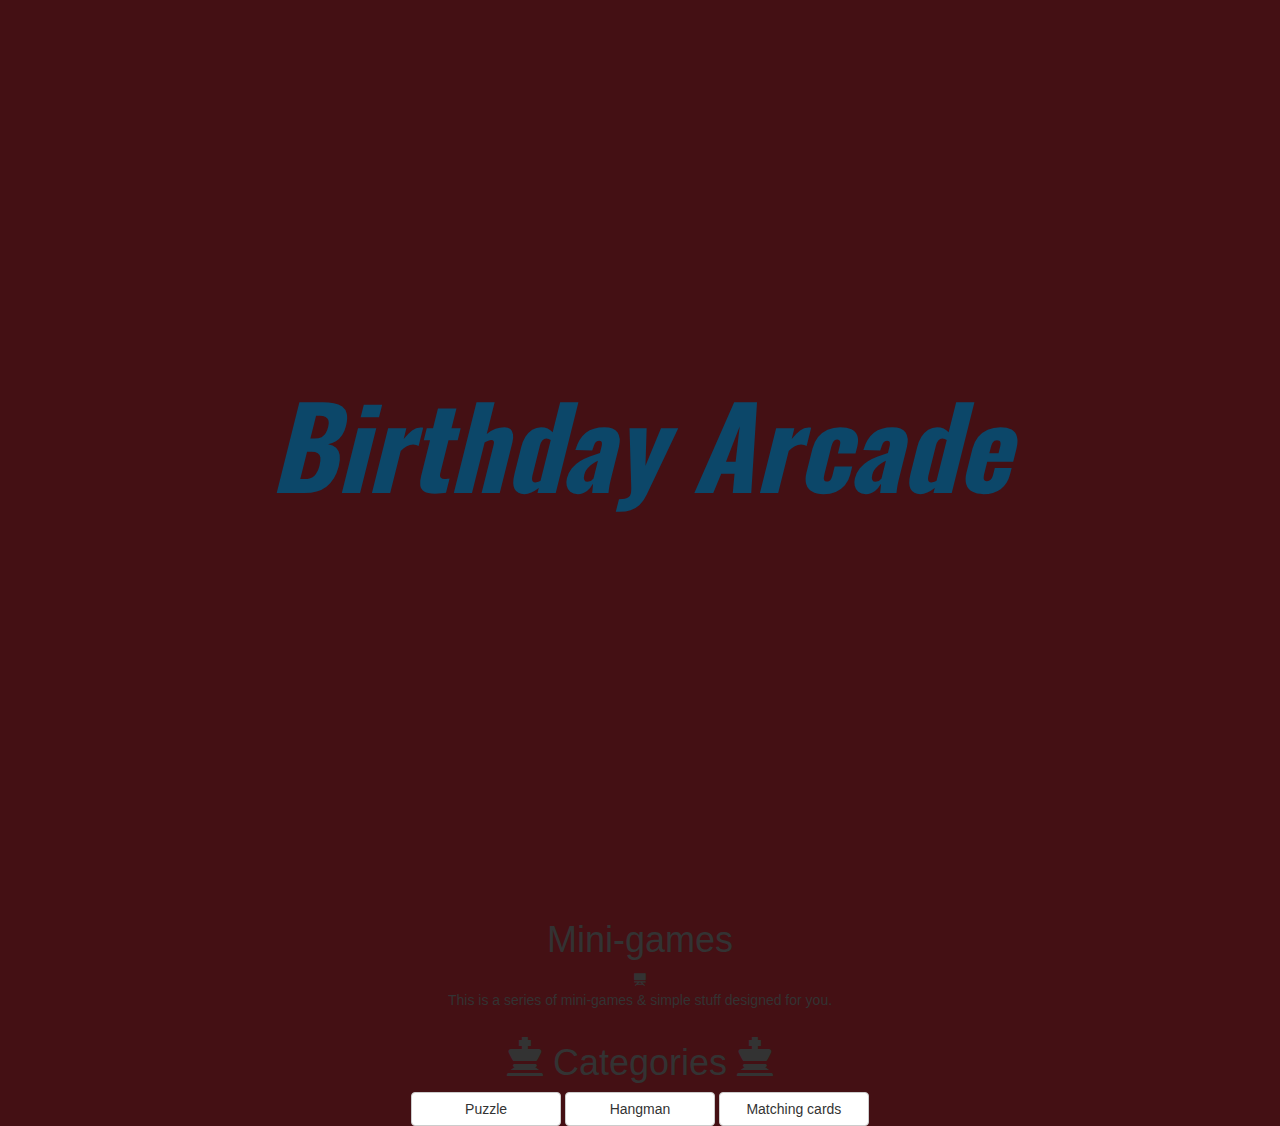
<file: index.html>
<!DOCTYPE html>
<html lang="en">
<head>
  <title>dd!</title>
  <meta charset="utf-8">
  <meta name="viewport" content="width=device-width, initial-scale=1, maximum-scale=1, shrink-to-fit=no">
  <link rel="stylesheet" href="http://maxcdn.bootstrapcdn.com/bootstrap/3.3.6/css/bootstrap.min.css">
  <link href="style.css" type="text/css" rel="stylesheet"/>
  <link rel="stylesheet" type="text/css" href="linkstyles.css" />
  <link href='https://fonts.googleapis.com/css?family=Open+Sans|Chewy|Lovers+Quarrel|Alegreya+Sans|Oswald:700|Syncopate' rel='stylesheet' type='text/css'>
  <script src="https://ajax.googleapis.com/ajax/libs/jquery/1.12.0/jquery.min.js"></script>
  <script src="http://maxcdn.bootstrapcdn.com/bootstrap/3.3.6/js/bootstrap.min.js"></script>
</head>
<body>
	
	
<!--FLIP TO KNOW IMAGE-->
	<!--<div class="container">-->
		<a name="hme"></a>
		<div class="row">
			<div class="col-md-12">
            <div class="grid__item color-8">
        <a class="link link--manko" href="#">Birthday Arcade<span>happy</span> <span>16</span></a>
      </div>
         </div>
      </div>
    </div>

	

<section id="wht"><a name="wht"></a>
	<div class="rows">                               
  		<div class="col-md-12">
			<h1>Mini-games</h1>
			<span class="glyphicon glyphicon-blackboard"></span>
			<p>This is a series of mini-games & simple stuff designed for you.<p>

		</div>
	</div>
</section>

<a name="cat"></a>
<section id="cat"><a name="Categories"></a>
	<div class="rows">
	
	<div class="col-md-12">
	<h1><span class="glyphicon glyphicon-king"></span> Categories
	<span class="glyphicon glyphicon-king"></span></h1>

	<!-- ADD CLASSES TO THIS NEW DIV WRAPPER -->
		<div class="btn-group-vertical btn-group-lg mobile-buttons">
			<a href="Puzzles/index2.html"><button type="button" class="btn btn-default">Puzzle</button></a>
			<a href="hangman/index4.html"><button type="button" class="btn btn-default">Hangman</button></a>
			<a href="matching/index.html"><button type="button" class="btn btn-default">Matching cards</button></a>
		</div>

	</div>
</div>
</section>

</body>
</html>
</file>
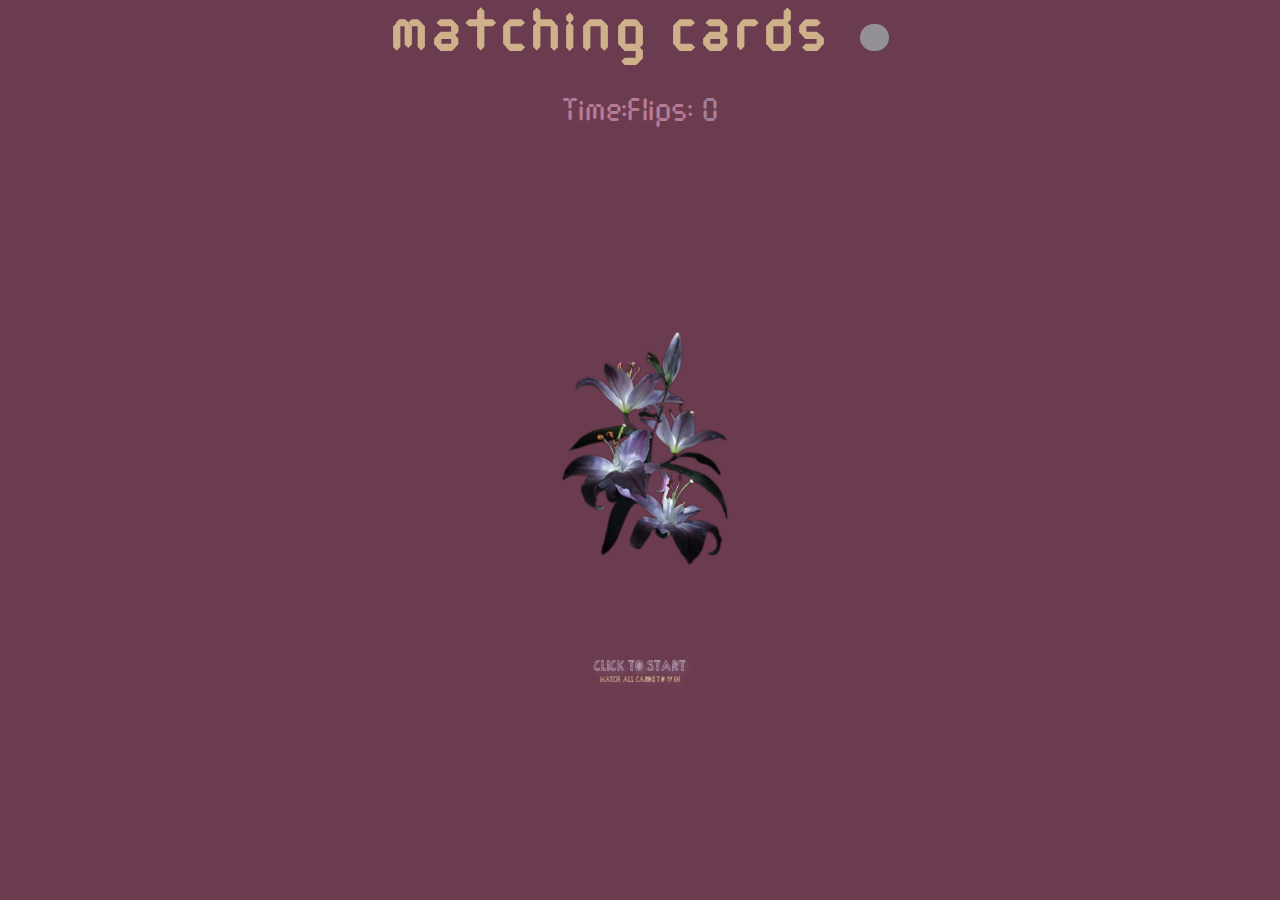
<file: matching/index.html>
<!DOCTYPE html>
<html lang="en">
   <head>
      <meta charset="UTF-8">
      <meta name="viewport" content="width=device-width, initial-scale=1.0">
      <meta http-equiv="X-UA-Compatible" content="ie=edge">
      <link rel="stylesheet" href="https://cdnjs.cloudflare.com/ajax/libs/font-awesome/6.0.0/css/all.min.css">
      <link rel="icon" type="image/png" sizes="32x32" href="assets/images/favicon-32x32.png">
      <link rel="icon" type="image/png" sizes="16x16" href="assets/images/favicon-16x16.png">
      <link rel="stylesheet" href="assets/css/style.css">
       
      <title>Memory Game</title>
   </head>
   <body >
      <!-- page header -->
      <header>
         <h1 class="page-header">matching cards <button id="soundToggler" onclick="soundIcon()"
            class="btn soundOn"></button></h1>
      </header>
      <!--Game start overlay  -->
      <div class="overlay-text visible">
         <img src="assets/images/flower.png"
            alt="JungleBook image" class="overlay-img"> Click to Start
         <span class="instruction-text">Match all cards to win</span>
      </div>
      <!-- GameOver overlay -->
      <div class="overlay-refresh" id="game-over-text">
         Game Over
         <div id="gameOverBtn" class="overlay-btn">
            <p>Play Again</p>
         </div>
      </div>
      <!-- Level Completion Pop-up -->
      <div id="level-up-popup" class="popup">
         <h2>Level Completed!</h2>
         <div id="star-container" class="stars-container"></div>
         <p id="rating-flips"></p>
         <p id="rating-time"></p>
         <button class="btn-primary" onclick="nextLevel()">Next Level</button>
      </div>
      <!-- Victory overlay -->
      <div class="overlay-refresh" id="victory-text">
         You Won
         <div id="victoryBtn" class="overlay-btn">
            <p>Play Again</p>
         </div>
      </div>
      <!-- Game Area -->
      
      <div class="game-container">
       
         <div class="game-info-container">
            <div class="game-info">
               Time: <span id="time-remaining" class="digital-ttf"></span>
            </div>

            <div class="game-info">
               Flips: <span id="flips" class="digital-ttf">0</span>
            </div>
         </div>
         <div class="card-container game-container"></div>
         
      </div>
   
      <!-- Script file -->
      <script src="assets/js/main.js" async></script>
   </body>
</html>
</file>
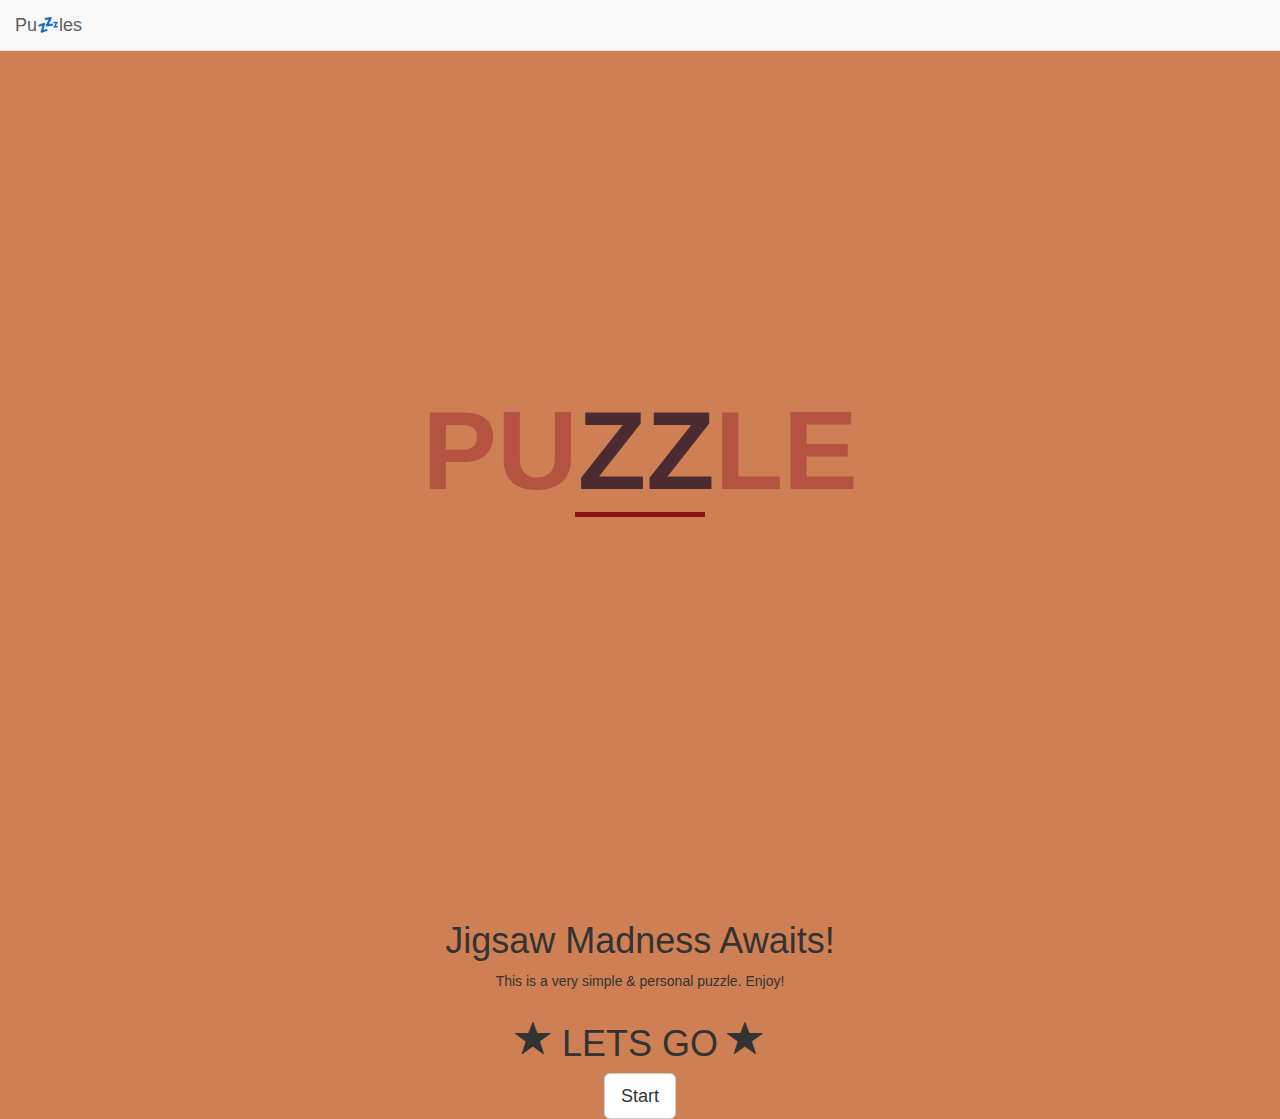
<file: Puzzles/index2.html>
<!DOCTYPE html>
<html lang="en">
<head>
  <title>Puzzle</title>
  <meta charset="utf-8">
  <meta name="viewport" content="width=device-width, initial-scale=1, maximum-scale=1">
  <link rel="stylesheet" href="http://maxcdn.bootstrapcdn.com/bootstrap/3.3.6/css/bootstrap.min.css">
  <link href="style.css" rel="stylesheet">
  <link rel="stylesheet" href="linkstyles.css">
  <link href='https://fonts.googleapis.com/css?family=Oswald:700' rel='stylesheet'>
  <script src="https://ajax.googleapis.com/ajax/libs/jquery/1.12.0/jquery.min.js"></script>
  <script src="http://maxcdn.bootstrapcdn.com/bootstrap/3.3.6/js/bootstrap.min.js"></script>
</head>
<body>

<!-- Navbar -->
<div class="row">
  <div class="col-xs-12">
    <nav class="navbar navbar-default navbar-fixed-top">
      
        <div class="navbar-header">
          <a class="navbar-brand" href="#hme">Pu💤les</a>
        </div>
      </div>
    </nav>
  </div>
</div>

<!-- Main Puzzle -->
<div class="row">
	<div class="col-xs-12 text-center">
	  <div class="grid__item color-3">
		<a class="link link--nukun" href="#">PU<span>zz</span>LE</a>
	  </div>
	</div>
  </div>

<!-- About Section -->
<!-- Add these mobile classes to existing elements -->
<section id="about" class="rows">
	<div class="row">
	  <div class="col-xs-12 text-center">
		<h1 class="mobile-heading">Jigsaw Madness Awaits!</h1>
		<p class="mobile-text">This is a very simple & personal puzzle. Enjoy!</p>
	  </div>
	</div>
  </section>
  
  <section id="start" class="rows">
	<div class="row">
	  <div class="col-xs-12 text-center">
		<h1 class="mobile-heading">
		  <span class="glyphicon glyphicon-star"></span> 
		  LETS GO 
		  <span class="glyphicon glyphicon-star"></span>
		</h1>
		<div class="button-container">
		  <a href="Puzzle/puzzle.html" class="mobile-button">
			<button type="button" class="btn btn-default btn-lg">Start</button>
		  </a>
		</div>
	  </div>
	</div>
  </section>

</body>
</html>
</file>
<file: style.css>
@media(min-width:768px) {
    .navbar-fixed-top {
        padding: 25px 0;
        -webkit-transition: padding .3s;
        -moz-transition: padding .3s;
        transition: padding .3s;
    }

    .navbar-fixed-top .navbar-brand {
        font-size: 2em;
        -webkit-transition: all .3s;
        -moz-transition: all .3s;
        transition: all .3s;
    }

    .navbar-fixed-top.navbar-shrink {
        padding: 10px 0;
    }

    .navbar-fixed-top.navbar-shrink .navbar-brand {
        font-size: 1.5em;
    }
}

.navbar {
    text-transform: uppercase;
    font-family: Montserrat,"Helvetica Neue",Helvetica,Arial,sans-serif;
    font-weight: 700;
}

.navbar a:focus {
    outline: 0;
}

.navbar .navbar-nav {
    letter-spacing: 1px;
}

.navbar .navbar-nav li a:focus {
    outline: 0;
}

.navbar-default,
.navbar-inverse {
    border: 0;
}


.rowd{
	background-color: #35090c;
}

.intro-message {
    position: relative;
    padding-top: 20%;
    padding-bottom: 20%;
    color:#ffffff;
}

.intro-message > h1 {
    margin: 0;
    text-shadow: 2px 2px 3px rgba(0,0,0,0.6);
    font-size: 5em;
    text-align: center;
    font-family: 'Alegreya Sans', sans-serif;
}

.intro-divider {
    width: 369px;
    border-top: 1px solid #f8f8f8;
    border-bottom: 1px solid rgba(0,0,0,0.2);
}

.intro-message > h3 {
    text-shadow: 2px 2px 3px rgba(0,0,0,0.6);
    text-align: center;
    font-family: 'Chewy',cursive;
}
.flip-container {
  -webkit-perspective: 1000;
  -moz-perspective: 1000;
  -o-perspective: 1000;
  perspective: 1000;

	border: 0px solid #ccc;
}

	.flip-container:hover .flipper,  
  .flip-container.hover .flipper {
		-webkit-transform: rotateY(180deg);
		-moz-transform: rotateY(180deg);
    -o-transform: rotateY(180deg);
		transform: rotateY(180deg);
	}

.flip-container, .front ,.back {
	width: 640px;
	height: 426px;
}
.flip-container, .frontq ,.backq {
	width: 640px;
	height: 426px;
}

.flipper {
	-webkit-transition: 0.8s;
	-webkit-transform-style: preserve-3d;

	-moz-transition: 0.8s;
	-moz-transform-style: preserve-3d;
  
  -o-transition: 0.8s;
	-o-transform-style: preserve-3d;

	transition: 0.8s;
	transform-style: preserve-3d;

	position: relative;
}

.back {
	-webkit-backface-visibility: hidden;
	-moz-backface-visibility: hidden;
  -o-backface-visibility: hidden;
	backface-visibility: hidden;

	position: absolute;
	top: 0;
	left: 0;
}
.backq {
	-webkit-backface-visibility: hidden;
	-moz-backface-visibility: hidden;
  -o-backface-visibility: hidden;
	backface-visibility: hidden;

	position: absolute;
	top: 0;
	left: 0;
}

.front {
	background: url(me/0.png) 0 0 no-repeat;
	z-index: 2;
}
.frontq {
	background: url() 0 0 no-repeat;
	z-index: 2;
}
.front,.back {
	-webkit-transform: rotateY(180deg);
	-moz-transform: rotateY(180deg);
  -o-transform: rotateY(180deg);
	transform: rotateY(180deg);

	background: #f8f8f8;
}
.backq {
	-webkit-transform: rotateY(180deg);
	-moz-transform: rotateY(180deg);
  -o-transform: rotateY(180deg);
	transform: rotateY(180deg);

	background: #f8f8f8;
}


.front .name {
	font-size: 2em;
	display: inline-block;
	background: rgba(0, 0, 0, 0.9);
	color: #f8f8f8;
	font-family: Courier;
	padding: 5px 10px;
	border-radius: 5px;
	bottom: 60px;
	left: 25%;
	position: absolute;
	text-shadow: 0.1em 0.1em 0.05em #333;

	-webkit-transform: rotate(-20deg);
	-moz-transform: rotate(-20deg);
  -o-transform: rotate(-20deg);
	transform: rotate(-20deg);
}

.back-logo {
	position: absolute;
	top: 40px;
	left: 90px;
	width: 160px;
	height: 117px;
	background: url(me/0.png) 0 0 no-repeat;
}

.back-title {
	font-weight: bold;
	color: #00304a;
	position: absolute;
	top: 180px;
	left: 0;
	right: 0;
	text-align: center;
	text-shadow: 0.1em 0.1em 0.05em #acd7e5;
	font-family: Courier;
	font-size: 2em;
}
.back-titles {
	font-weight: 100;
	color: #00304a;
	position: absolute;
	top: 220px;
	left: 0;
	right: 0;
	text-align: center;
	font-family: arial;
	font-size: 1em;
}


.back p {
	position: absolute;
	bottom: 40px;
	left: 0;
	right: 0;
	text-align: center;
	padding: 0 20px;
  font-family: arial;
  line-height: 2em;
}

.row{
	background-color: #441014;
	color: #000000;
}
.rows{
	text-align: center;
}
.col-sm-4{
	margin-left: 37px;
	margin-bottom: 10px;
}



@import url(http://fonts.googleapis.com/css?family=Montserrat);

:root {
  --white: whitesmoke;
  --orange: salmon;
  --teal: teal;
  --whiteTwo: rgba(245,245,245,0.8);
}

body
{
   background: #441014;
}

.butt
{
   text-align:center;
   margin-top:100px;
}

button
{
   width:150px;
   border:2px solid var(--white);
   background:transparent;
   border:2px solid var(--white);
   color:var(--white);
   font-family:'Montserrat', sans-serif;
   color: var(--white);
   font-size: 1em;
   font-weight: 400;
   line-height: 2.6em;
   transition: all 0.2s;
}

button:hover {
   background: var(--white);
   color: var(--teal);
   cursor: pointer;
}

button:focus
{
   outline:none;
}


a {
	outline: none;
	color: #dd3e62;
	text-decoration: none;
}

a:hover {
	color: #1e1a1b;
}

 a:focus {
 	outline: none;
 }


/* Grid */
.grid__item {
	height: calc(100vh - 40px);
	min-height: 460px;
	max-width: calc(100vw - 40px);
	background: #DDD;
	margin: 20px;
	padding: 100px 0;
	z-index: 1;
	position: relative;
	text-align: center;
	display: -webkit-flex;
	display: flex;
	-webkit-align-items: center;
	align-items: center;
	-webkit-justify-content: center;
	justify-content: center;
	-webkit-transform: translate3d(0,0,0); 
	transform: translate3d(0,0,0);
}

.grid__item p {
	font-size: 0.5em;
	font-weight: bold;
	color: #333333;
}

/* Background colors */

.color-8 { background: #441014 ; }

/* ========= MOBILE FIXES ========= */
@media (max-width: 767px) {
	.navbar-brand { padding:15px!important; font-size:1.8em!important }
	.intro-message > h1 { font-size:2.5em!important; padding-top:30%!important }
	.grid__item { height:auto!important; min-height:300px!important; padding:20px 0!important }
	.link--manko { font-size:3em!important; line-height:1.2!important }
	.rows { padding:20px 15px!important }
  }
  
  .btn-block { min-width:200px; margin:10px auto; padding:15px }
  .section-padding { padding:30px 0 }
  html { overflow-x:hidden }
  
  @media (hover: none) {
	.link--manko:hover { color:#0c4769!important }
  }
</file>
<file: linkstyles.css>
/* General link styles */
.link {
	outline: none;
	text-decoration: none;
	position: relative;
	font-size: 8em;
	line-height: 1;
	color: #272727;
	display: inline-block;
}


/* Manko */
.link--manko {
	color: #0c4769;
	font-family: 'oswald', serif;
	font-weight: 900;
	font-style: italic;
	padding: 0.65em 0 0.8em;
	-webkit-transition: color 0.5s;
	transition: color 0.5s;
}

.link--manko:hover {
	color: #227094;
}

.link--manko::before,
.link--manko::after {
	content: '';
	position: absolute;
	border-width: 4px 0;
	border-style: solid;
	border-color: #807E7D;
	pointer-events: none;
	-webkit-transform: scale3d(0,1,1);
	transform: scale3d(0,1,1);
	-webkit-transition: -webkit-transform 0.4s;
	transition: transform 0.4s;
	-webkit-transition-timing-function: cubic-bezier(0.2,1,0.3,1);
	transition-timing-function: cubic-bezier(0.2,1,0.3,1);
}

.link--manko::before {
	width: 50%;
	left: 25%;
	height: 80%;
	top: 10%;
}

.link--manko::after {
	width: 30%;
	left: 35%;
	height: 100%;
	top: 0;
}

.link--manko:hover::before,
.link--manko:hover::after {
	-webkit-transform: scale3d(1,1,1);
	transform: scale3d(1,1,1);
}

.link--manko span {
	color: #18719b;
	font-weight: 400;
	position: absolute;
	font-size: 0.2em;
	left: 0;
	width: 100%;
	opacity: 0;
	pointer-events: none;
	-webkit-transition: opacity 0.5s, -webkit-transform 0.5s;
	transition: opacity 0.5s, transform 0.5s;
}

.link--manko span:first-of-type {
	bottom: 100%;
	margin-bottom: 15px;
	-webkit-transform: scale3d(0.8,0.8,1) translate3d(0,10px,0);
	transform: scale3d(0.8,0.8,1) translate3d(0,10px,0);
}

.link--manko span:last-of-type {
	top: 100%;
	margin-top: 10px;
	-webkit-transform: scale3d(0.8,0.8,1) translate3d(0,-10px,0);
	transform: scale3d(0.8,0.8,1) translate3d(0,-10px,0);
}

.link--manko:hover span {
	opacity: 1;
	-webkit-transform: translate3d(0,0,0);
	transform: translate3d(0,0,0);
}

.link--manko:hover span:first-of-type {
	-webkit-transition-delay: 0.15s;
	transition-delay: 0.15s;
}

.link--manko:hover span:last-of-type {
	-webkit-transition-delay: 0.20s;
	transition-delay: 0.20s;
}
/* ========= MOBILE OVERRIDES ========= */
@media (max-width: 767px) {
	.link--manko { font-size:4em!important; padding:0.4em 0!important }
	.link--manko span { font-size:0.25em!important; display:none }
	.link--manko::before, .link--manko::after { border-width:2px 0 }
  }
  
  .link--manko:active { color:#227094!important }
</file>
<file: matching/assets/css/style.css>
@font-face {
	font-family: "Egyptian Nights";
	src: url("../fonts/EgyptianNights-yAOV.ttf") format("truetype");
}

@font-face {
	font-family: "DJB Get Digital";
	src: url("../fonts/DJB\ Get\ Digital.ttf");
}

*,
*::before,
*::after {
	box-sizing: border-box;
	margin: 0;
}

body {
	margin: 0;
	background-color: rgb(107, 59, 79);
	height: 100vh;
	width: 100%;
	
	background-size: cover;
	background-position: center;
	background-repeat: no-repeat;
	}
.page-header {
	color: #ceb18b;
	font-family: "DJB Get Digital";
	text-align: center;
	font-size: 3.5em;
	letter-spacing: 0.1em;
}


/* --Sound Toggler */

.btn {
	border: none;
	border-radius: 50px;
	background-color: #939097;
	margin-top: 5px;
	background-position: center;
	background-repeat: no-repeat;
	background-size: cover;
	height: 2em;
	width: 2.2em;
	margin-left: .5em;
	cursor: pointer;
}

.btn:hover {
	background-color: #7c7a80;
}

.soundOn {
	background-image: url("https://res.cloudinary.com/ktm28/image/upload/c_scale,w_28/v1588692544/Jungle_book/unmute-icon.png");
}

.soundOff {
	background-image: url("https://res.cloudinary.com/ktm28/image/upload/c_scale,h_32,w_28/v1588692539/Jungle_book/mute-icon.png");
}


/* --Game Area-- */

.game-info-container {
	grid-column: 1 / -1;
	display: flex;
	justify-content: space-between;
	/* Removed invalid HTML tag */
}

.game-container {
	display: grid;
	grid-template-columns: repeat(4, auto);
	gap: 10px;
	margin-top: 25px;
	justify-content: center;
	perspective: 1000px;

}

.game-info {
	color: #b87b97;
	font-size: 2em;
	font-family: "DJB Get Digital", sans-serif;
}

.digital-ttf {
	font-family: "DJB Get Digital", sans-serif;
	color: #a18099;
}


/* --Overlays-- */

.overlay-text {
	display: none;
	color: #aa93aa;
	
	position: fixed;
	top: 0;
	right: 0;
	bottom: 0;
	left: 0;
	justify-content: center;
	align-items: center;
	z-index: 100;
	text-shadow: 3px 3px 6px rgba(243, 231, 231, 0.24);
	cursor: pointer;
	font-family: "Egyptian Nights", sans-serif;
}

.overlay-refresh {
	display: none;
	position: fixed;
	top: 0;
	right: 0;
	bottom: 0;
	left: 0;
	justify-content: center;
	align-items: center;
	z-index: 100;
	font-family: "Egyptian Nights", sans-serif;
	color: #aa93aa;
}

.overlay-text-small {
	font-size: 1em;
	font-family: "Egyptian Nights", sans-serif;
}

.instruction-text {
	color: #ceb18b;
	font-size: 0.5em;
}

.overlay-img {
	position: relative;
	width: 30%;
	animation: tiger 500ms forwards;
	animation-timing-function: ease-in;
}

@keyframes tiger {
	from {
		width: 0%;
	}
	to {
		width: 30%;
	}
}

.overlay-text.visible {
	display: flex;
	flex-direction: column;
	animation: overlay-grow 600ms forwards;
}

.overlay-refresh.visible {
	display: flex;
	flex-direction: column;
	animation: overlay-grow 600ms forwards;
}

@keyframes overlay-grow {
	from {
		background-color: #240a17;
		font-size: 0;
	}
	to {
		background-color: #240a17;
		font-size: 4em;
	}
}


/* --Overlay btn-- */

.overlay-btn {
	position: relative;
	display: inline-block;
	font-size: 22px;
	padding: 20px 60px;
	margin: 20px 10px 10px;
	border-radius: 6px;
	text-align: center;
	transition: top .01s linear;
	text-shadow: 0 1px 0 rgba(0, 0, 0, 0.15);
	background-color: #c1b0ce;
	box-shadow: 0 0 0 1px #4e464e inset, 0 0 0 2px #4e464e inset, 0 8px 0 0 rgba(36, 39, 43, 0.637), 0 8px 0 1px rgba(75, 73, 73, 0.4), 0 8px 8px 1px rgba(97, 96, 96, 0.5);
	cursor: pointer;
}

.overlay-btn:hover {
	background-color: #333832;
}

.overlay-btn:active {
	top: 9px;
	box-shadow: 0 0 0 1px #9a64a1 inset, 0 0 0 2px rgba(255, 255, 255, 0.233) inset, 0 0 0 1px rgba(0, 0, 0, 0.4);
}

.overlay-btn p {
	font-family: "DJB Get Digital", sans-serif;
	text-align: center;
	font-size: 30px;
	text-transform: uppercase;
	color: #756c86;
	user-select: none;
}


/* --Cards-- */

.card {
	position: relative;
	height: 7em;
	width: 7em;
	transition: transform 1000ms ease-in-out;
	cursor: pointer;
}

.card-face {
	height: 100%;
	width: 100%;
	display: flex;
	justify-content: center;
	align-items: center;
	overflow: hidden;
	background: rgb(206, 201, 188);
	position: absolute;
	backface-visibility: hidden;
	-moz-backface-visibility: hidden;
	-o-backface-visibility: hidden;
	-webkit-backface-visibility: hidden;
	transition: transform 500ms ease-in-out;
	-webkit-transform-style: preserve-3d;
	transform-style: preserve-3d;
	border-radius: 12px;
	border-style: solid;
}

.card-back {
	transform: rotateY(0);
	-moz-transform: rotateY(0);
	-o-transform: rotateY(-0);
	-ms-transform: rotateY(0);
	-webkit-transform: rotateY(0);
}

.card.visible .card-back {
	transform: rotateY(180deg);
	-ms-transform: rotateY(180deg);
	-webkit-transform: rotateY(180deg);
	-moz-transform: rotateY(180deg);
}

.card-front {
	transform: rotateY(-180deg);
	-moz-transform: rotateY(-180deg);
	-o-transform: rotateY(-180deg);
	-ms-transform: rotateY(-180deg);
	-webkit-transform: rotateY(-180deg);
}

.card.visible .card-front {
	transform: rotateY(0);
	-moz-transform: rotateY(0);
	-o-transform: rotateY(-0);
	-ms-transform: rotateY(0);
	-webkit-transform: rotateY(0);
}

.card-img {
	max-width: 7em;
	max-height: 7em;
}
.popup {
    position: fixed;
    top: 50%;
    left: 50%;
    transform: translate(-50%, -50%);
    background: rgb(192, 222, 228);
    padding: 20px;
    border-radius: 10px;
    box-shadow: 0 4px 10px rgba(0, 0, 0, 0.3);
    text-align: center;
    display: none; /* Hidden by default */
    z-index: 1000;
}

.popup.active {
    display: block; /* Shows pop-up */
}

.stars-container {
    display: flex;
    justify-content: center;
    gap: 5px;
}

.star {
    font-size: 2rem;
    color: gray;
}

.star.filled {
    color: rgb(255, 208, 0);
}


#rating-flips,
#rating-time {
    font-size: 18px;
    margin: 5px 0;
    font-weight: bold;
}

.btn-primary {
    background: #47706e;
    color: white;
    border: none;
    padding: 10px 15px;
    font-size: 16px;
    cursor: pointer;
    border-radius: 5px;
    transition: background 0.3s ease-in-out;
}

.btn-primary:hover {
    background: #171e25;
}

/* --media queries-- */

@media (max-width: 600px) {
  .game-container {
        
         display: grid; /* or flex */
    justify-content: center;
    align-items: center;
    height: 100vh; /* Ensures it takes the full height */
    width: 100vw; /* Ensures it takes the full width */
    overflow: hidden;
    }


.card {
    width: 6em;
    height: 6em;
}

html, body {
    overflow: hidden; /* Prevents scrolling */
    height: 100vh; /* Ensures full viewport height */
    margin: 0;
}

    .game-info-container {
        display: flex;
        flex-direction: column;
        align-items: center;
        justify-content: center;
        width: 100%;
        position: relative;
        bottom: 0;
        padding-bottom: 10px;
    }

   
	.game-info {
	
		text-align: center;
		font-size: 1.5em;
		display: block;
	}
	
	.page-header {
	
		font-family: "DJB Get Digital", sans-serif;
		text-align: center;
		letter-spacing: 0.1em;
		font-size: 1.8em;
	}
}
</file>
<file: Puzzles/style.css>
/* Original styles remain intact */
body {
	background: #ce8054;
  }
  
  .grid__item {
	height: calc(100vh - 40px);
	min-height: 460px;
	max-width: calc(100vw - 40px);
	background: #ce8054;
	margin: 20px;
	padding: 100px 0;
	position: relative;
	text-align: center;
	display: flex;
	align-items: center;
	justify-content: center;
  }
  
  /* Mobile fixes */
@media (max-width: 767px) {
    /* Reduce font size and layout to fit everything */
    html, body {
        height: 100vh !important;
        overflow: hidden !important;  /* Prevent scrolling */
        display: flex !important;
        flex-direction: column !important;
        justify-content: flex-start !important; /* Align everything at the top */
        margin: 0 !important;
        padding: 0 !important;
        font-size: 0.9em !important; /* Reduce the base font size */
    }

    /* Navbar styling */
    .navbar {
        min-height: 35px !important;
        padding: 5px !important;
    }

    .navbar-brand {
        padding: 5px !important;
        font-size: 1.4em !important; /* Reduced font size */
        color: #ffedb5 !important;
        font-weight: bold !important;
    }

    /* Grid item adjustment for fitting in smaller screens */
    .grid__item {
        display: flex !important;
        flex-direction: column !important;
        align-items: center !important;
        justify-content: center !important;
        text-align: center !important;
        height: 25vh !important;  /* Smaller height */
        padding: 5px 0 !important;
        min-height: unset !important;
        margin: 5px auto !important;
    }

    /* Rows adjusted */
    .rows {
        display: flex !important;
        flex-direction: column !important;
        align-items: center !important;
        text-align: center !important;
        justify-content: center !important;
        height: 25vh !important; /* Smaller height */
        padding: 5px !important;
    }

    /* Button container */
    .button-container {
        display: flex !important;
        justify-content: center !important;
        align-items: center !important;
        width: 100% !important;
        margin-top: 10px !important; /* Adjusted space above button */
    }

    /* Larger buttons but not overwhelming */
    .btn-lg {
        max-width: 180px !important;  /* Reduced width */
        padding: 12px !important; /* More compact padding */
        font-size: 1.2em !important; /* Reduced font size */
    }

    /* Adjust heading size */
    h1 {
        font-size: 1.8em !important;  /* Smaller heading */
        margin: 8px 0 !important; /* Reduced margin */
    }

    /* Optional: Reduce the size of any icons, too */
    .glyphicon-star {
        font-size: 0.6em !important;
        margin: 0 4px !important;
    }
}
</file>
<file: Puzzles/linkstyles.css>
/* General link styles */
.link {
	outline: none;
	text-decoration: none;
	position: relative;
	font-size: 8em;
	line-height: 1;
	color: #6f3637;
	display: inline-block;
  }
  
  /* Nukun */
  .link--nukun {
	color: #b35340;
	font-weight: 900;
	text-transform: uppercase;
	overflow: hidden;
	padding: 10px 0;
	transition: color 0.3s;
  }
  
  .link--nukun:hover {
	color: #4b2b31;
  }
  
  .link--nukun::before,
  .link--nukun::after {
	content: '';
	position: absolute;
	width: 30%;
	height: 5px;
	background: #8a1414;
	bottom: 0;
	left: 35%;
	transition: transform 0.5s;
  }
  
  .link--nukun::after {
	background: #dea450;
	transform: translate3d(-300%,0,0) scale3d(0,1,1);
  }
  
  .link--nukun:hover::before {
	transform: translate3d(300%,0,0) scale3d(0,1,1);
  }
  
  .link--nukun:hover::after {
	transform: translate3d(0,0,0) scale3d(1,1,1);
  }
  
  .link--nukun span {
	color: #4b2b31;
	display: inline-block;
	position: relative;
	transition: transform 0.5s, color 0.5s;
  }
  
  .link--nukun:hover span {
	color: #a23334;
	transform: perspective(1000px) rotate3d(0,1,0,180deg);
  }
  
  /* Mobile fixes */
  @media (max-width: 767px) {
	.link {
	  font-size: 4.5em !important;
	  line-height: 1.2 !important;
	}
	.link--nukun {
		margin-top: 15vh !important;
		display: block !important;
		-webkit-transform-style: preserve-3d;
		transform-style: preserve-3d;
		-webkit-perspective: 1000px;
		perspective: 1000px;
	  }
	.link--nukun span {
	  font-size: 0.5em !important;
	  vertical-align: middle;
	  backface-visibility: visible !important;
	  -webkit-transform: translateZ(0);
    transform: translateZ(0);
	transition: transform 0.6s cubic-bezier(0.4, 0, 0.2, 1) !important;
    transform-origin: center center;
    backface-visibility: visible;
    -webkit-backface-visibility: visible;
	}

	.link--nukun:active span,
	.link--nukun:hover span {
	  transform: rotateY(180deg) translateZ(1px) !important;
	  -webkit-transform: rotateY(180deg) translateZ(1px) !important;
	}
	
	.link--nukun::before,
	.link--nukun::after {
	  width: 40% !important;
	  left: 30% !important;
	  height: 3px !important;
	}

	
	  
	  .link--nukun:hover span {
		-webkit-transform: rotateY(180deg) !important;
		transform: rotateY(180deg) !important;
		perspective: 500px !important;
	  }
	  
  }
</file>
